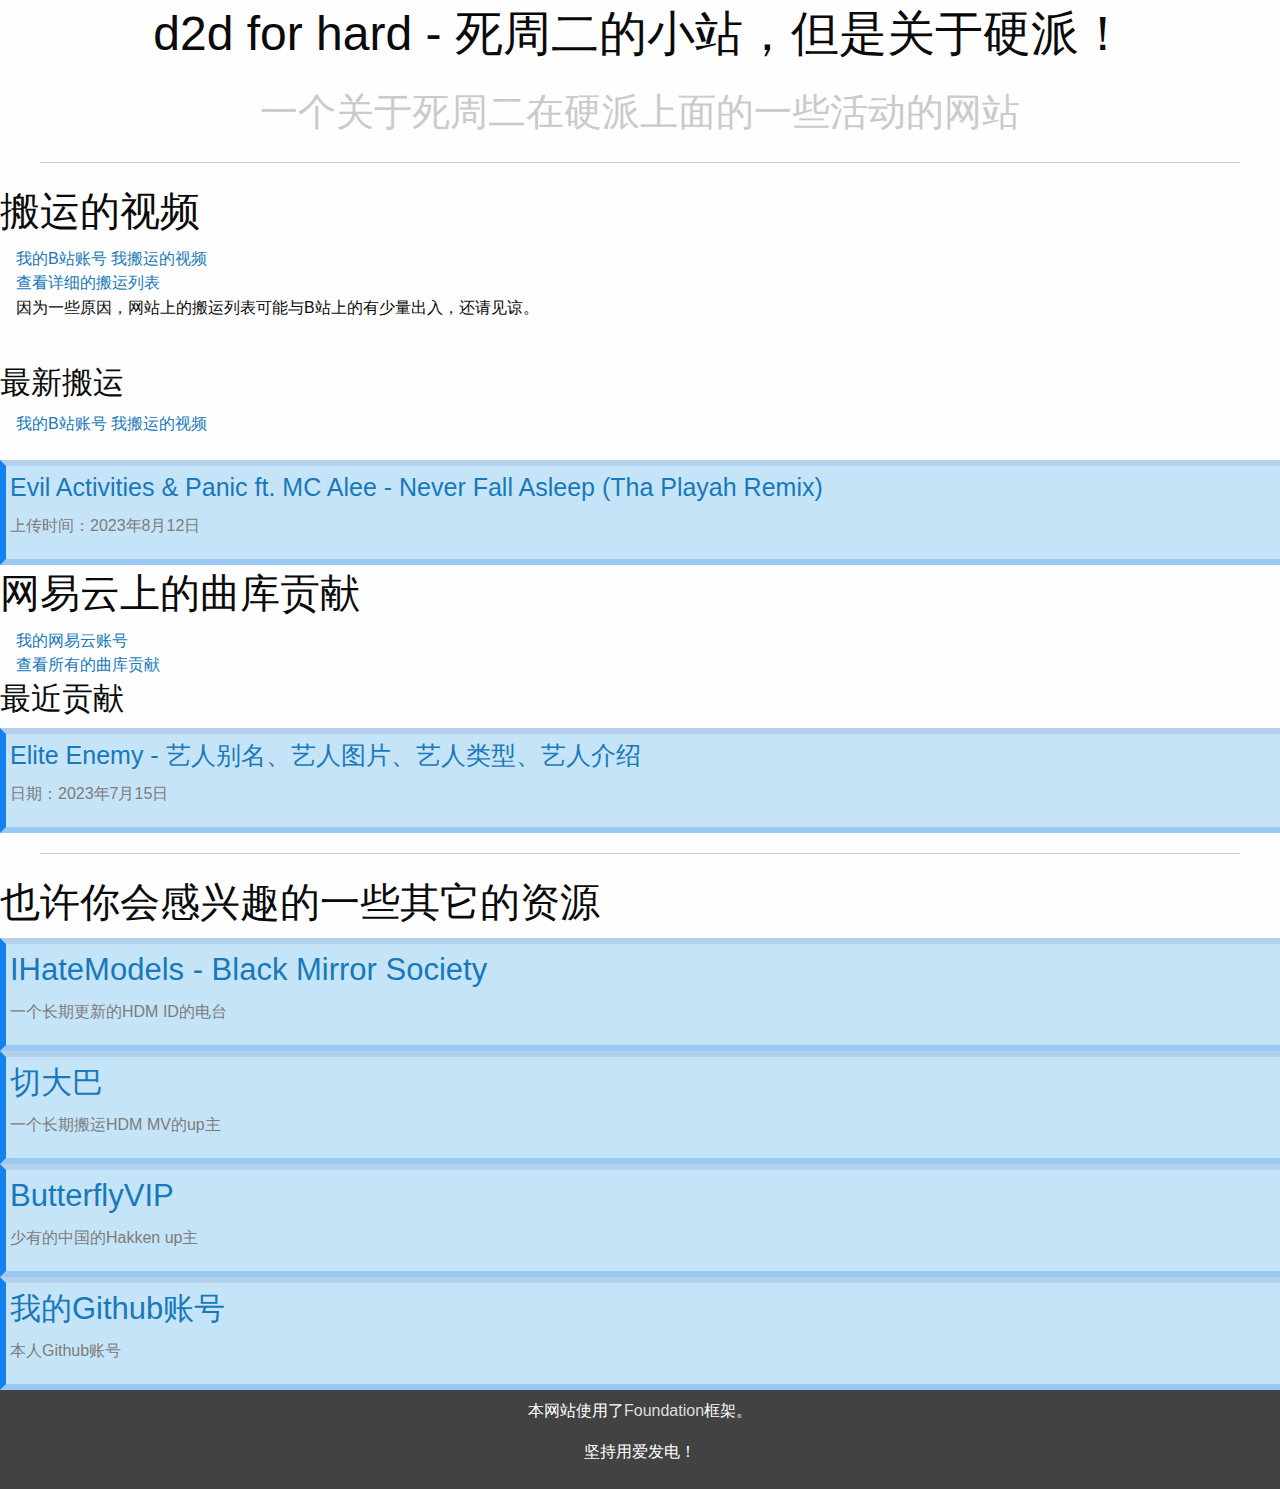
<file: index.html>
<!DOCTYPE html>
<html>
    <head>
        <meta charset="utf-8">
        <title>d2d for hard - 死周二的小站</title>
        <link rel="stylesheet" href="fondation/foundation.min.css">
        <link rel="stylesheet" href="http://static.runoob.com/assets/foundation-icons/foundation-icons.css">
        <link rel="stylesheet" href="style.css">
        <style>
            .infomv {
                margin-left: 1em;
            }

        </style>
    </head>
    <body>
        <h1>d2d for hard - 死周二的小站，但是关于硬派！</h1>
        <h1><small>一个关于死周二在硬派上面的一些活动的网站</small></h1>
        <hr/>

        <h2>搬运的视频</h2>
        <div class="infomv">
            <a href="https://space.bilibili.com/686498521?spm_id_from=333.1007.0.0"><i class="fi-torso"></i> 我的B站账号</a>
            <a href="https://space.bilibili.com/686498521/channel/seriesdetail?sid=2903178"><i class="fi-list"></i> 我搬运的视频</a>
            <br/>
            <a href="mvlist.html">查看详细的搬运列表</a>
            <p>因为一些原因，网站上的搬运列表可能与B站上的有少量出入，还请见谅。</p>
        </div>
        <br/>
        <h3>最新搬运</h3>
        <div class="infomv">
            <a href="https://space.bilibili.com/686498521?spm_id_from=333.1007.0.0"><i class="fi-torso"></i> 我的B站账号</a>
            <a href="https://space.bilibili.com/686498521/channel/seriesdetail?sid=2903178"><i class="fi-list"></i> 我搬运的视频</a>
        </div>
        <br/>

        <div class="block">
            <h4><a href="https://www.bilibili.com/video/BV1zj41167Gz/?share_source=copy_web&vd_source=64d7505c37947da7cad09c0c598b1821">Evil Activities & Panic ft. MC Alee - Never Fall Asleep (Tha Playah Remix)</a></h4>
            <p>上传时间：2023年8月12日</p>
        </div>

        <h2>网易云上的曲库贡献</h2>
        <div class="infomv">
            <a href="https://music.163.com/#/user/home?id=287477630"><i class="fi-torso"></i> 我的网易云账号</a>
            <br/>
            <a href="wikilist.html">查看所有的曲库贡献</a>
        </div>
        <h3>最近贡献</h3>
        <div class="block">
            <h4><a href="https://music.163.com/#/artist?id=52076076">Elite Enemy - 艺人别名、艺人图片、艺人类型、艺人介绍</a></h4>
            <p>日期：2023年7月15日</p>
        </div>

        <hr/>
        <h2>也许你会感兴趣的一些其它的资源</h2>
        <div class="block other">
            <h3><a href="https://music.163.com/#/djradio?id=795007417">IHateModels - Black Mirror Society</a></h3>
            <p>一个长期更新的HDM ID的电台</p>
        </div>
        <div class="block other">
            <h3><a href="https://space.bilibili.com/11249904/?spm_id_from=333.999.0.0">切大巴</a></h3>
            <p>一个长期搬运HDM MV的up主</p>
        </div>
        <div class="block other">
            <h3><a href="https://space.bilibili.com/1526773093/?spm_id_from=333.999.0.0">ButterflyVIP</a></h3>
            <p>少有的中国的Hakken up主</p>
        </div>
        <div class="block other">
            <h3><a href="https://github.com/Dead2Days">我的Github账号</a></h3>
            <p>本人Github账号</p>
        </div>

        <div class="bott">
            <p>本网站使用了<a href="http://foundation.zurb.com/">Foundation</a>框架。</p>
            <p>坚持用爱发电！</p>
        </div>
    </body>
</html>
</file>
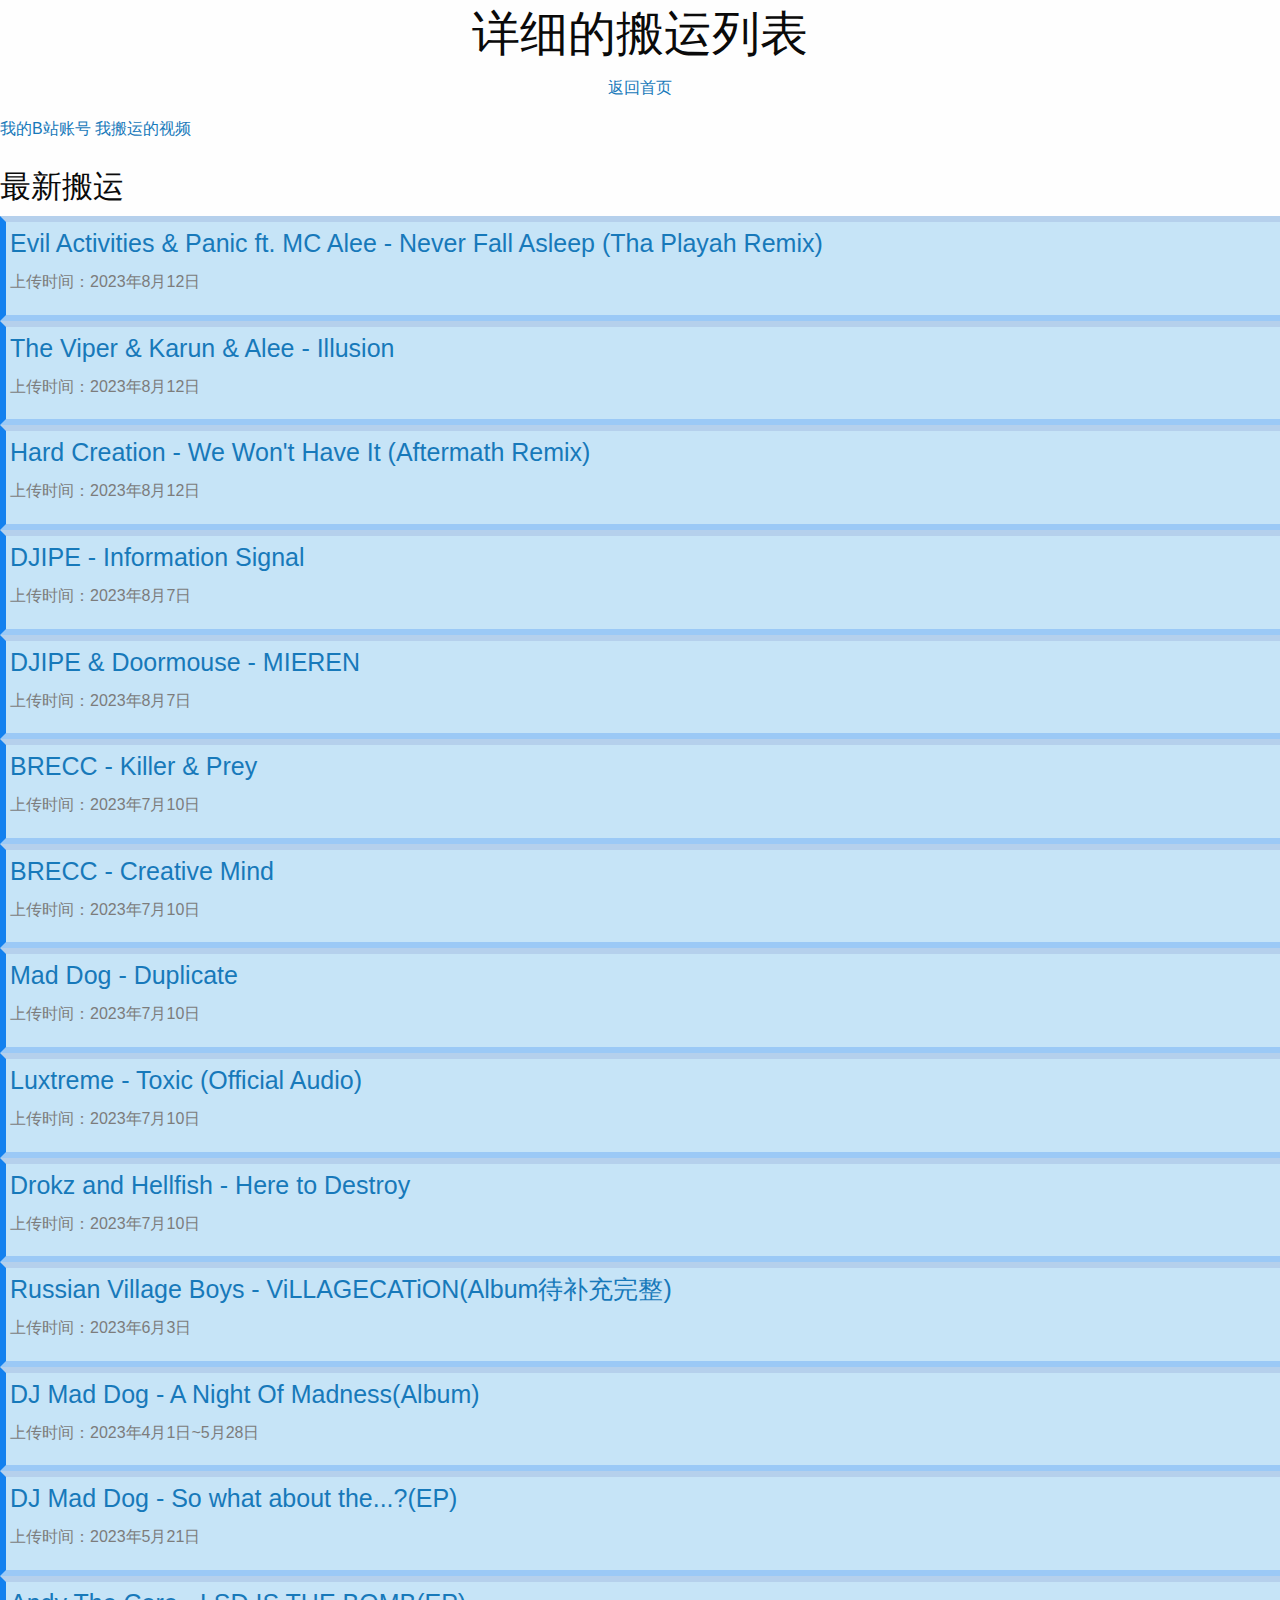
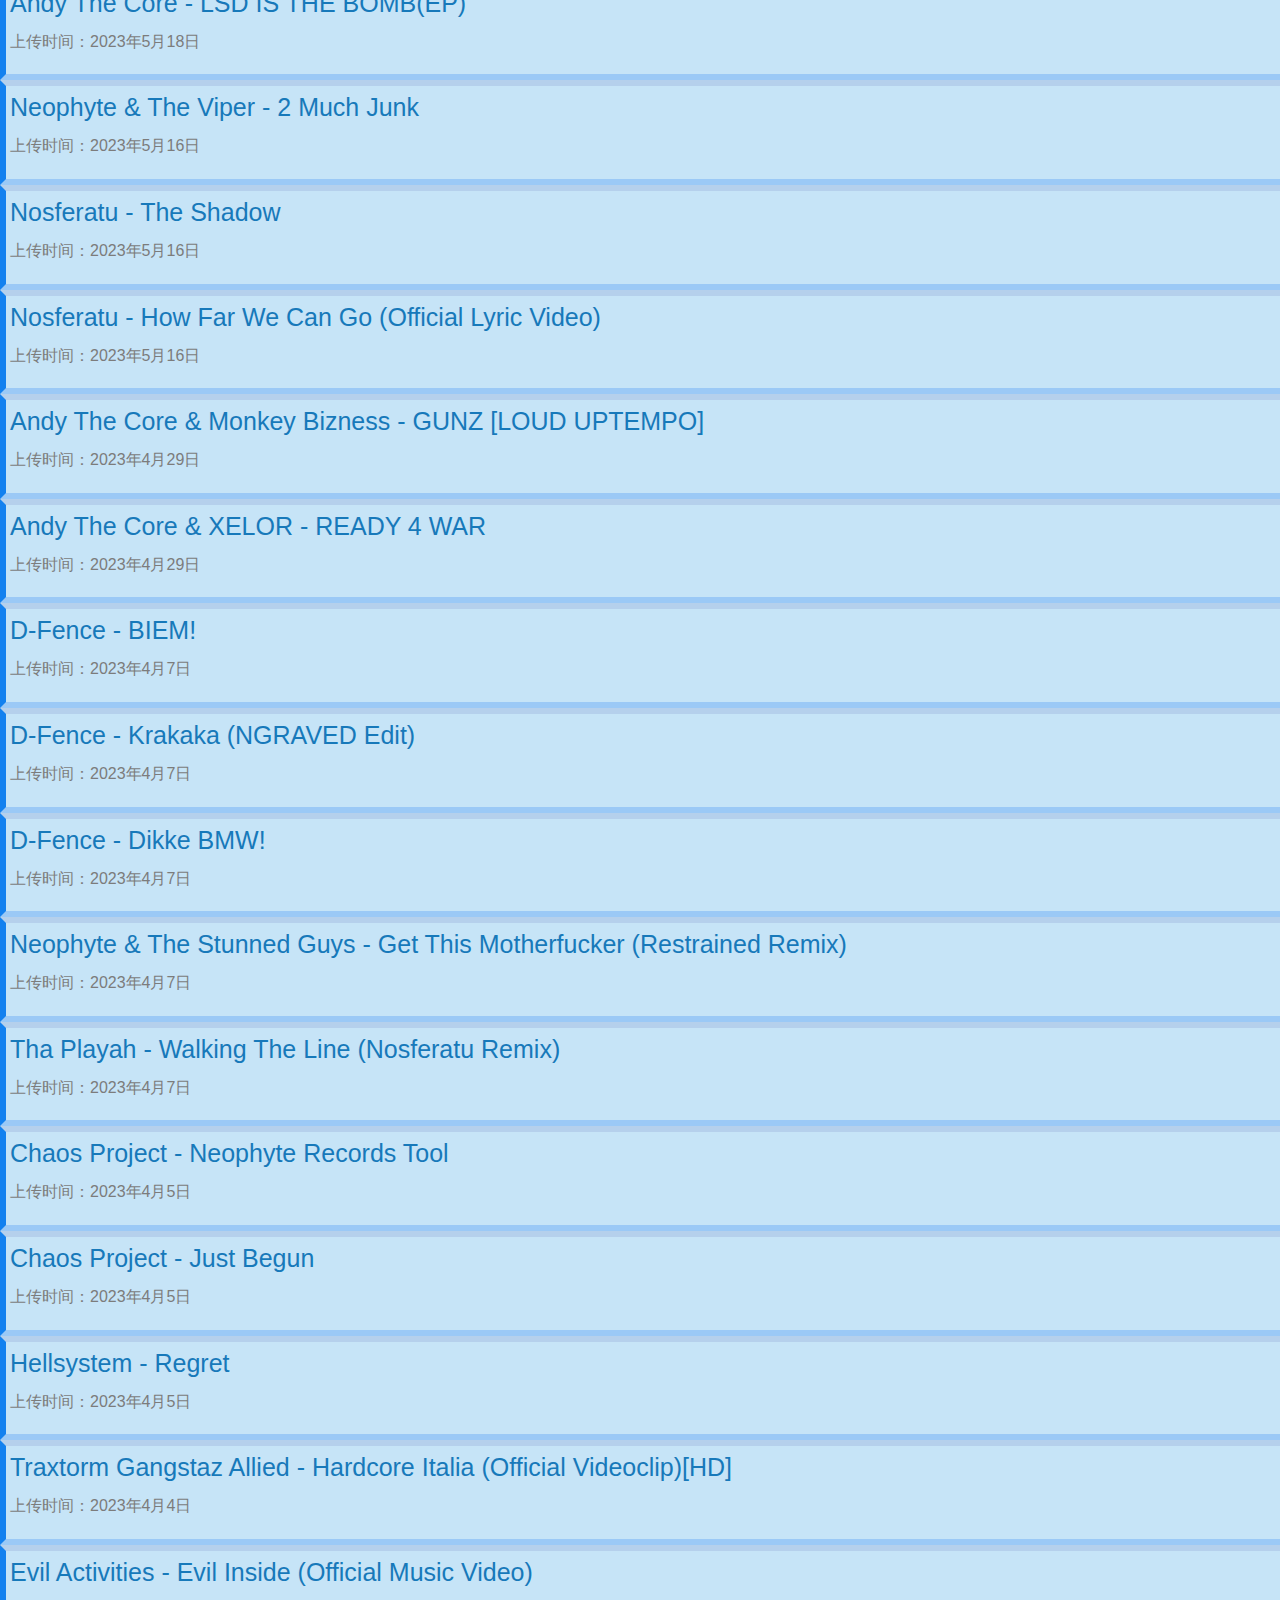
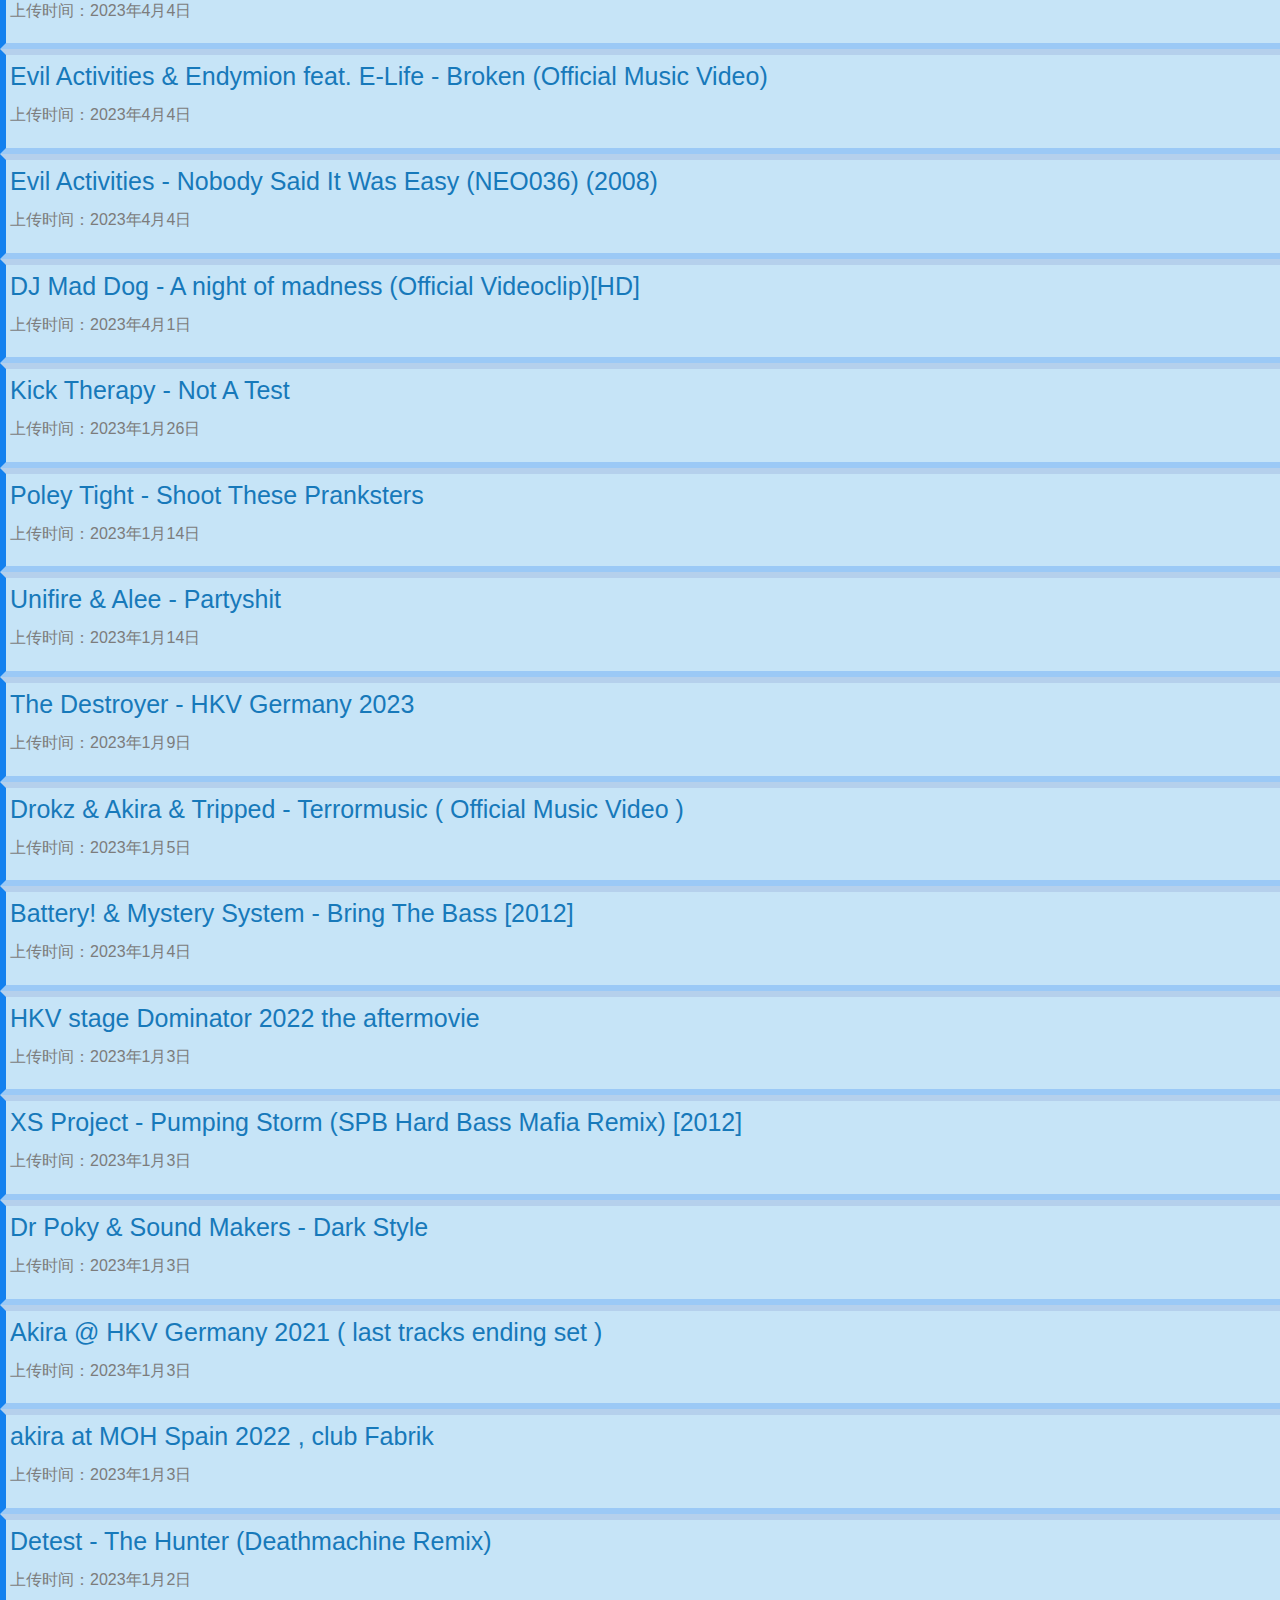
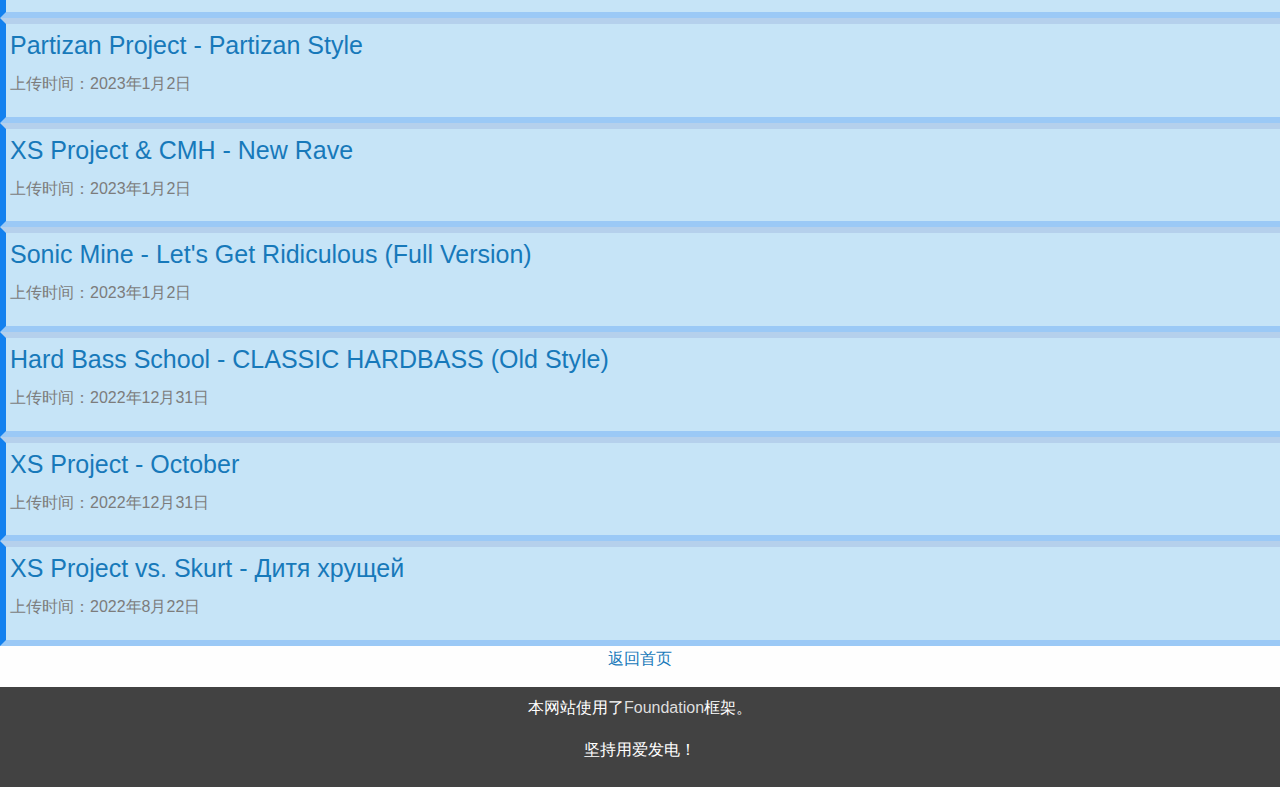
<file: mvlist.html>
<!DOCTYPE html>
<html>
    <head>
        <meta charset="utf-8"/>
        <title>详细的搬运列表</title>
        <link rel="stylesheet" href="fondation/foundation.min.css">
        <link rel="stylesheet" href="http://static.runoob.com/assets/foundation-icons/foundation-icons.css">
        <link rel="stylesheet" href="style.css">
        <style>
            #bac {
                text-align: center;
            }
        </style>
    </head>
    <body>
        <h1>详细的搬运列表</h1>
        <p id="bac"><a href="index.html">返回首页</a></p>

        <div class="infomv">
            <a href="https://space.bilibili.com/686498521?spm_id_from=333.1007.0.0"><i class="fi-torso"></i> 我的B站账号</a>
            <a href="https://space.bilibili.com/686498521/channel/seriesdetail?sid=2903178"><i class="fi-list"></i> 我搬运的视频</a>
        </div>
        <br/>
        <h3>最新搬运</h3>
		<div class="block">
		    <h4><a href="https://www.bilibili.com/video/BV1zj41167Gz/?share_source=copy_web&vd_source=64d7505c37947da7cad09c0c598b1821">Evil Activities & Panic ft. MC Alee - Never Fall Asleep (Tha Playah Remix)</a></h4>
		    <p>上传时间：2023年8月12日</p>
		</div>
		<div class="block">
		    <h4><a href="https://www.bilibili.com/video/BV1Jm4y1p7XT/?share_source=copy_web&vd_source=64d7505c37947da7cad09c0c598b1821">The Viper & Karun & Alee - Illusion</a></h4>
		    <p>上传时间：2023年8月12日</p>
		</div>
		<div class="block">
		    <h4><a href="https://www.bilibili.com/video/BV14h4y1Q7Hd/?share_source=copy_web&vd_source=64d7505c37947da7cad09c0c598b1821">Hard Creation - We Won't Have It (Aftermath Remix)</a></h4>
		    <p>上传时间：2023年8月12日</p>
		</div>
		<div class="block">
		    <h4><a href="https://www.bilibili.com/video/BV1Zp4y137yF/?share_source=copy_web&vd_source=64d7505c37947da7cad09c0c598b1821">DJIPE - Information Signal</a></h4>
		    <p>上传时间：2023年8月7日</p>
		</div>
		<div class="block">
		    <h4><a href="https://www.bilibili.com/video/BV16V4y1e7YZ/?share_source=copy_web&vd_source=64d7505c37947da7cad09c0c598b1821">DJIPE & Doormouse - MIEREN</a></h4>
		    <p>上传时间：2023年8月7日</p>
		</div>
        <div class="block">
            <h4><a href="https://www.bilibili.com/video/BV1NM4y1j7h2/?share_source=copy_web&vd_source=64d7505c37947da7cad09c0c598b1821">BRECC - Killer & Prey</a></h4>
            <p>上传时间：2023年7月10日</p>
        </div>
        <div class="block">
            <h4><a href="https://www.bilibili.com/video/BV1Ng4y1w79x/?share_source=copy_web&vd_source=64d7505c37947da7cad09c0c598b1821">BRECC - Creative Mind</a></h4>
            <p>上传时间：2023年7月10日</p>
        </div>
        <div class="block">
            <h4><a href="https://www.bilibili.com/video/BV1ju411j725/?share_source=copy_web&vd_source=64d7505c37947da7cad09c0c598b1821">Mad Dog - Duplicate</a></h4>
            <p>上传时间：2023年7月10日</p>
        </div>
        <div class="block">
            <h4><a href="https://www.bilibili.com/video/BV1Sg4y1c7dr/?share_source=copy_web&vd_source=64d7505c37947da7cad09c0c598b1821">Luxtreme - Toxic (Official Audio)</a></h4>
            <p>上传时间：2023年7月10日</p>
        </div>
        <div class="block">
            <h4><a href="https://www.bilibili.com/video/BV1Dz4y1E7w8/?share_source=copy_web&vd_source=64d7505c37947da7cad09c0c598b1821">Drokz and Hellfish - Here to Destroy</a></h4>
            <p>上传时间：2023年7月10日</p>
        </div>
        <div class="block">
            <h4><a href="https://space.bilibili.com/686498521/channel/seriesdetail?sid=3307057">Russian Village Boys - ViLLAGECATiON(Album待补充完整)</a></h4>
            <p>上传时间：2023年6月3日</p>
        </div>
        <div class="block">
            <h4><a href="https://space.bilibili.com/686498521/channel/seriesdetail?sid=3307057">DJ Mad Dog - A Night Of Madness(Album)</a></h4>
            <p>上传时间：2023年4月1日~5月28日</p>
        </div>
        <div class="block">
            <h4><a href="https://space.bilibili.com/686498521/channel/seriesdetail?sid=3306966">DJ Mad Dog - So what about the...?(EP)</a></h4>
            <p>上传时间：2023年5月21日</p>
        </div>
        <div class="block">
            <h4><a href="https://space.bilibili.com/686498521/channel/seriesdetail?sid=3299738">Andy The Core - LSD IS THE BOMB(EP)</a></h4>
            <p>上传时间：2023年5月18日</p>
        </div>
        <div class="block">
            <h4><a href="https://www.bilibili.com/video/BV15s4y1M7Kk/?share_source=copy_web&vd_source=64d7505c37947da7cad09c0c598b1821">Neophyte & The Viper - 2 Much Junk</a></h4>
            <p>上传时间：2023年5月16日</p>
        </div>
        <div class="block">
            <h4><a href="https://www.bilibili.com/video/BV1mm4y1b7qa/?share_source=copy_web&vd_source=64d7505c37947da7cad09c0c598b1821">Nosferatu - The Shadow</a></h4>
            <p>上传时间：2023年5月16日</p>
        </div>
        <div class="block">
            <h4><a href="https://www.bilibili.com/video/BV1js4y1M7yi/?share_source=copy_web&vd_source=64d7505c37947da7cad09c0c598b1821">Nosferatu - How Far We Can Go (Official Lyric Video)</a></h4>
            <p>上传时间：2023年5月16日</p>
        </div>
        <div class="block">
            <h4><a href="https://www.bilibili.com/video/BV1Lc411T7R5/?share_source=copy_web&vd_source=64d7505c37947da7cad09c0c598b1821">Andy The Core & Monkey Bizness - GUNZ [LOUD UPTEMPO]</a></h4>
            <p>上传时间：2023年4月29日</p>
        </div>
        <div class="block">
            <h4><a href="https://www.bilibili.com/video/BV1zs4y1R7Yt/?share_source=copy_web&vd_source=64d7505c37947da7cad09c0c598b1821">Andy The Core & XELOR - READY 4 WAR</a></h4>
            <p>上传时间：2023年4月29日</p>
        </div>
        <div class="block">
            <h4><a href="https://www.bilibili.com/video/BV1xs4y1m7ZP/?share_source=copy_web&vd_source=64d7505c37947da7cad09c0c598b1821">D-Fence - BIEM!</a></h4>
            <p>上传时间：2023年4月7日</p>
        </div>
        <div class="block">
            <h4><a href="https://www.bilibili.com/video/BV1zh411g7JP/?share_source=copy_web&vd_source=64d7505c37947da7cad09c0c598b1821">D-Fence - Krakaka (NGRAVED Edit)</a></h4>
            <p>上传时间：2023年4月7日</p>
        </div>
        <div class="block">
            <h4><a href="https://www.bilibili.com/video/BV1Ws4y1m72h/?share_source=copy_web&vd_source=64d7505c37947da7cad09c0c598b1821">D-Fence - Dikke BMW!</a></h4>
            <p>上传时间：2023年4月7日</p>
        </div>
        <div class="block">
            <h4><a href="https://www.bilibili.com/video/BV1Bv4y1n7AM/?share_source=copy_web&vd_source=64d7505c37947da7cad09c0c598b1821">Neophyte & The Stunned Guys - Get This Motherfucker (Restrained Remix)</a></h4>
            <p>上传时间：2023年4月7日</p>
        </div>
        <div class="block">
            <h4><a href="https://www.bilibili.com/video/BV1Go4y1n7g4/?share_source=copy_web&vd_source=64d7505c37947da7cad09c0c598b1821">Tha Playah - Walking The Line (Nosferatu Remix)</a></h4>
            <p>上传时间：2023年4月7日</p>
        </div>
        <div class="block">
            <h4><a href="https://www.bilibili.com/video/BV1mM4y127vH/?share_source=copy_web&vd_source=64d7505c37947da7cad09c0c598b1821">Chaos Project - Neophyte Records Tool</a></h4>
            <p>上传时间：2023年4月5日</p>
        </div>
        <div class="block">
            <h4><a href="https://www.bilibili.com/video/BV19j411w7Ko/?share_source=copy_web&vd_source=64d7505c37947da7cad09c0c598b1821">Chaos Project - Just Begun</a></h4>
            <p>上传时间：2023年4月5日</p>
        </div>
        <div class="block">
            <h4><a href="https://www.bilibili.com/video/BV1Mm4y1673m/?share_source=copy_web&vd_source=64d7505c37947da7cad09c0c598b1821">Hellsystem - Regret</a></h4>
            <p>上传时间：2023年4月5日</p>
        </div>
        <div class="block">
            <h4><a href="https://www.bilibili.com/video/BV1fV4y1S7WC/?share_source=copy_web&vd_source=64d7505c37947da7cad09c0c598b1821">Traxtorm Gangstaz Allied - Hardcore Italia (Official Videoclip)[HD]</a></h4>
            <p>上传时间：2023年4月4日</p>
        </div>
        <div class="block">
            <h4><a href="https://www.bilibili.com/video/BV1TN411P7oQ/?share_source=copy_web&vd_source=64d7505c37947da7cad09c0c598b1821">Evil Activities - Evil Inside (Official Music Video)</a></h4>
            <p>上传时间：2023年4月4日</p>
        </div>
        <div class="block">
            <h4><a href="https://www.bilibili.com/video/BV1CV4y1S7ny/?share_source=copy_web&vd_source=64d7505c37947da7cad09c0c598b1821">Evil Activities & Endymion feat. E-Life - Broken (Official Music Video)</a></h4>
            <p>上传时间：2023年4月4日</p>
        </div>
        <div class="block">
            <h4><a href="https://www.bilibili.com/video/BV1SM4y127FG/?share_source=copy_web&vd_source=64d7505c37947da7cad09c0c598b1821">Evil Activities - Nobody Said It Was Easy (NEO036) (2008)</a></h4>
            <p>上传时间：2023年4月4日</p>
        </div>
        <div class="block">
            <h4><a href="https://www.bilibili.com/video/BV1ta4y1M7Ax/?share_source=copy_web&vd_source=64d7505c37947da7cad09c0c598b1821">DJ Mad Dog - A night of madness (Official Videoclip)[HD]</a></h4>
            <p>上传时间：2023年4月1日</p>
        </div>
        <div class="block">
            <h4><a href="https://www.bilibili.com/video/BV1iv4y1k7z9/?share_source=copy_web&vd_source=64d7505c37947da7cad09c0c598b1821">Kick Therapy - Not A Test</a></h4>
            <p>上传时间：2023年1月26日</p>
        </div>
        <div class="block">
            <h4><a href="https://www.bilibili.com/video/BV1Y3411Z7A1/?share_source=copy_web&vd_source=64d7505c37947da7cad09c0c598b1821">Poley Tight - Shoot These Pranksters</a></h4>
            <p>上传时间：2023年1月14日</p>
        </div>
        <div class="block">
            <h4><a href="https://www.bilibili.com/video/BV15v4y117Vu/?share_source=copy_web&vd_source=64d7505c37947da7cad09c0c598b1821">Unifire & Alee - Partyshit</a></h4>
            <p>上传时间：2023年1月14日</p>
        </div>
        <div class="block">
            <h4><a href="https://www.bilibili.com/video/BV1cx4y1V79t/?share_source=copy_web&vd_source=64d7505c37947da7cad09c0c598b1821">The Destroyer - HKV Germany 2023</a></h4>
            <p>上传时间：2023年1月9日</p>
        </div>
        <div class="block">
            <h4><a href="https://www.bilibili.com/video/BV1WM411a74H/?share_source=copy_web&vd_source=64d7505c37947da7cad09c0c598b1821">Drokz & Akira & Tripped - Terrormusic ( Official Music Video )</a></h4>
            <p>上传时间：2023年1月5日</p>
        </div>
        <div class="block">
            <h4><a href="https://www.bilibili.com/video/BV19G4y117dX/?share_source=copy_web&vd_source=64d7505c37947da7cad09c0c598b1821">Battery! & Mystery System - Bring The Bass [2012]</a></h4>
            <p>上传时间：2023年1月4日</p>
        </div>
        <div class="block">
            <h4><a href="https://www.bilibili.com/video/BV1VY411m7V1/?share_source=copy_web&vd_source=64d7505c37947da7cad09c0c598b1821">HKV stage Dominator 2022 the aftermovie</a></h4>
            <p>上传时间：2023年1月3日</p>
        </div>
        <div class="block">
            <h4><a href="https://www.bilibili.com/video/BV1VK41127mQ/?share_source=copy_web&vd_source=64d7505c37947da7cad09c0c598b1821">XS Project - Pumping Storm (SPB Hard Bass Mafia Remix) [2012]</a></h4>
            <p>上传时间：2023年1月3日</p>
        </div>
        <div class="block">
            <h4><a href="https://www.bilibili.com/video/BV1fA411S7x1/?share_source=copy_web&vd_source=64d7505c37947da7cad09c0c598b1821">Dr Poky & Sound Makers - Dark Style</a></h4>
            <p>上传时间：2023年1月3日</p>
        </div>
        <div class="block">
            <h4><a href="https://www.bilibili.com/video/BV1644y1973f/?share_source=copy_web&vd_source=64d7505c37947da7cad09c0c598b1821">Akira @ HKV Germany 2021 ( last tracks ending set )</a></h4>
            <p>上传时间：2023年1月3日</p>
        </div>
        <div class="block">
            <h4><a href="https://www.bilibili.com/video/BV1bD4y1L7VJ/?share_source=copy_web&vd_source=64d7505c37947da7cad09c0c598b1821">akira at MOH Spain 2022 , club Fabrik</a></h4>
            <p>上传时间：2023年1月3日</p>
        </div>
        <div class="block">
            <h4><a href="https://www.bilibili.com/video/BV1j14y1G7Cn/?share_source=copy_web&vd_source=64d7505c37947da7cad09c0c598b1821">Detest - The Hunter (Deathmachine Remix)</a></h4>
            <p>上传时间：2023年1月2日</p>
        </div>
        <div class="block">
            <h4><a href="https://www.bilibili.com/video/BV1C44y197MD/?share_source=copy_web&vd_source=64d7505c37947da7cad09c0c598b1821">Partizan Project - Partizan Style</a></h4>
            <p>上传时间：2023年1月2日</p>
        </div>
        <div class="block">
            <h4><a href="https://www.bilibili.com/video/BV1zK41117QT/?share_source=copy_web&vd_source=64d7505c37947da7cad09c0c598b1821">XS Project & CMH - New Rave</a></h4>
            <p>上传时间：2023年1月2日</p>
        </div>
        <div class="block">
            <h4><a href="https://www.bilibili.com/video/BV1QM411y77M/?share_source=copy_web&vd_source=64d7505c37947da7cad09c0c598b1821">Sonic Mine - Let's Get Ridiculous (Full Version)</a></h4>
            <p>上传时间：2023年1月2日</p>
        </div>
        <div class="block">
            <h4><a href="https://www.bilibili.com/video/BV1o44y1X7eC/?share_source=copy_web&vd_source=64d7505c37947da7cad09c0c598b1821">Hard Bass School - CLASSIC HARDBASS (Old Style)</a></h4>
            <p>上传时间：2022年12月31日</p>
        </div>
        <div class="block">
            <h4><a href="https://www.bilibili.com/video/BV1zW4y1L7sf/?share_source=copy_web&vd_source=64d7505c37947da7cad09c0c598b1821">XS Project - October</a></h4>
            <p>上传时间：2022年12月31日</p>
        </div>
        <div class="block">
            <h4><a href="https://www.bilibili.com/video/BV1DV4y1p7iC/?share_source=copy_web&vd_source=64d7505c37947da7cad09c0c598b1821">XS Project vs. Skurt - Дитя хрущей</a></h4>
            <p>上传时间：2022年8月22日</p>
        </div>

        <p id="bac"><a href="index.html">返回首页</a></p>

        <div class="bott">
            <p>本网站使用了<a href="http://foundation.zurb.com/">Foundation</a>框架。</p>
            <p>坚持用爱发电！</p>
        </div>
    </body>
</html>
</file>
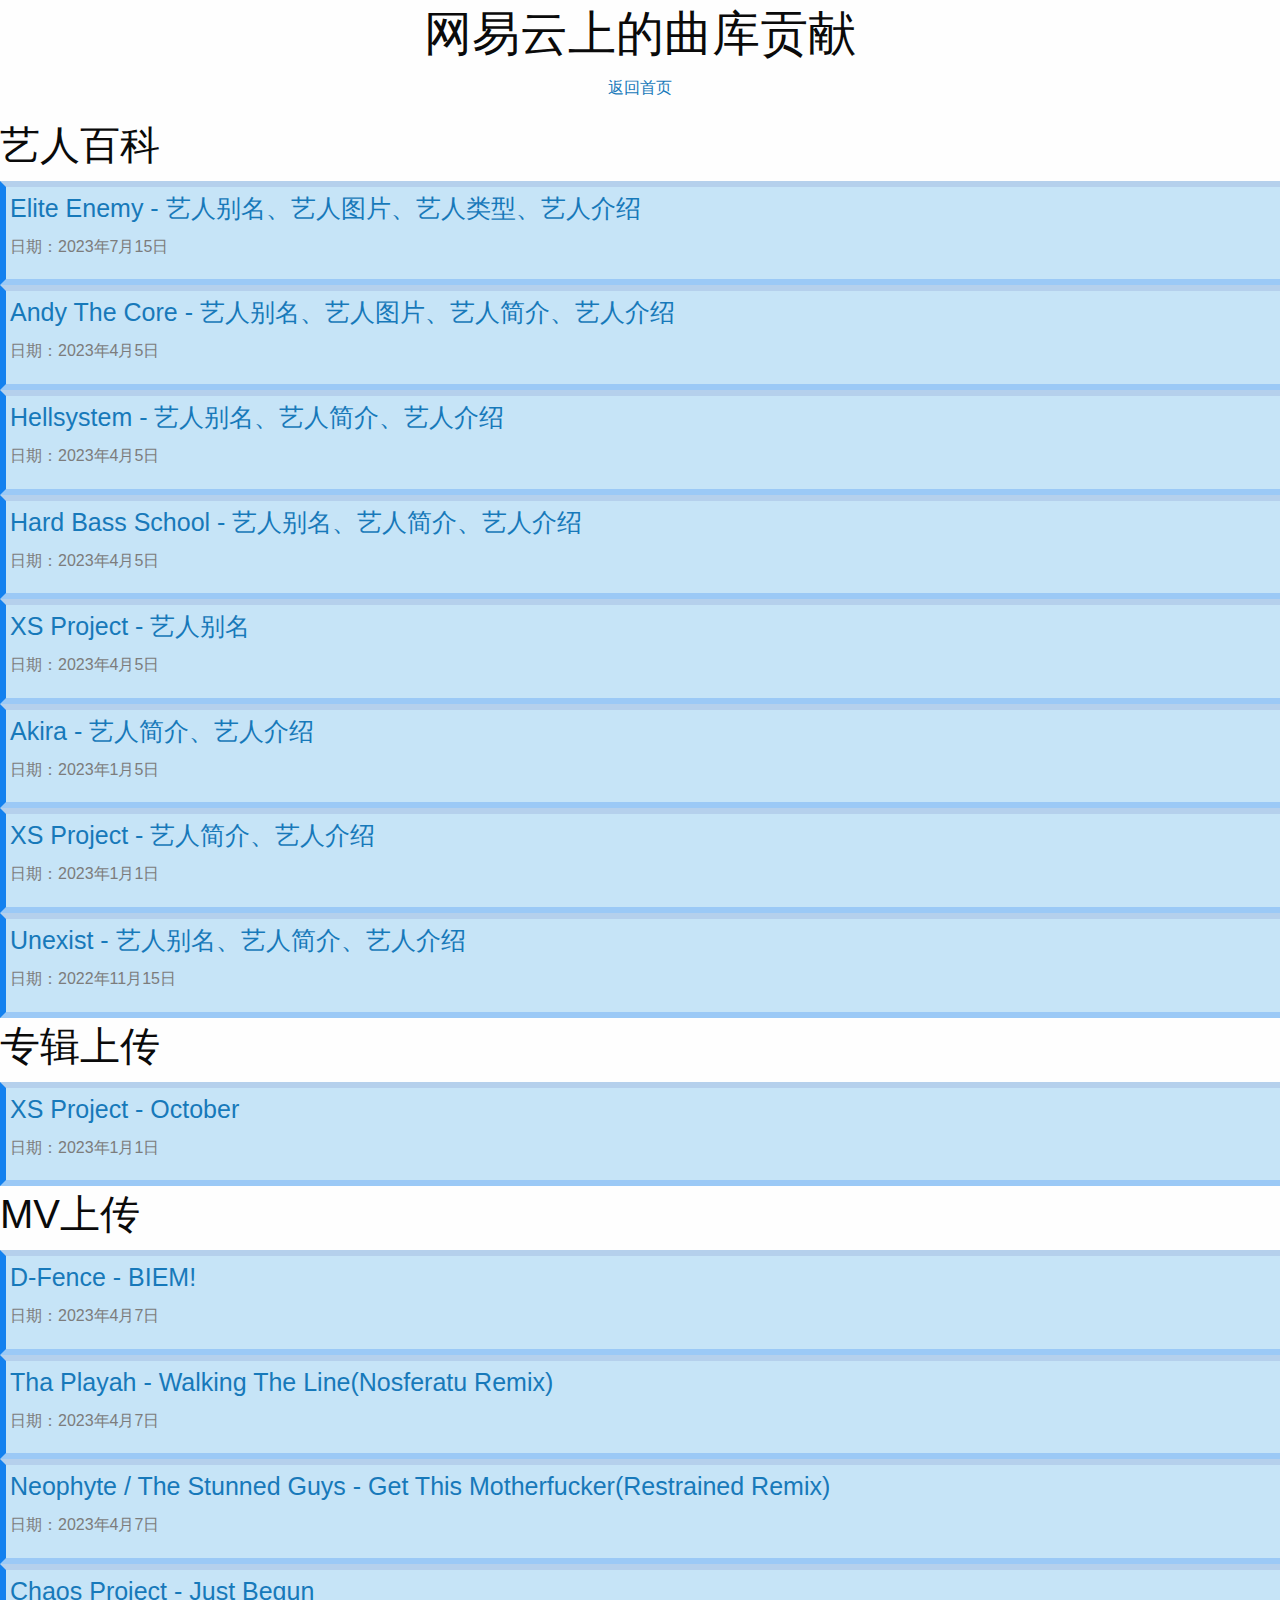
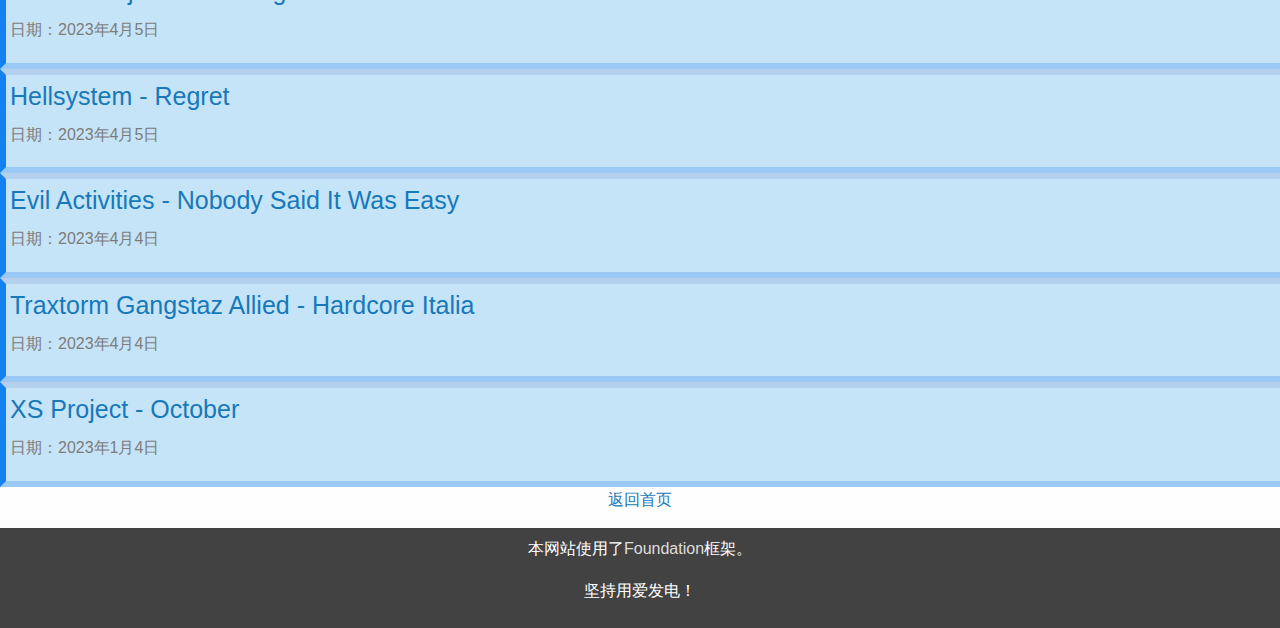
<file: wikilist.html>
<!DOCTYPE html>
<html>
    <head>
        <meta charset="utf-8"/>
        <title>网易云上的曲库贡献</title>
        <link rel="stylesheet" href="fondation/foundation.min.css">
        <link rel="stylesheet" href="http://static.runoob.com/assets/foundation-icons/foundation-icons.css">
        <link rel="stylesheet" href="style.css">
        <style>
            #bac {
                text-align: center;
            }
        </style>
    </head>
    <body>
        <h1>网易云上的曲库贡献</h1>
        <p id="bac"><a href="index.html">返回首页</a></p>

        <h2>艺人百科</h2>
        <div class="block">
            <h4><a href="https://music.163.com/#/artist?id=52076076">Elite Enemy - 艺人别名、艺人图片、艺人类型、艺人介绍</a></h4>
            <p>日期：2023年7月15日</p>
        </div>
        <div class="block">
            <h4><a href="https://music.163.com/#/artist?id=789715">Andy The Core - 艺人别名、艺人图片、艺人简介、艺人介绍</a></h4>
            <p>日期：2023年4月5日</p>
        </div>
        <div class="block">
            <h4><a href="https://music.163.com/#/artist/desc?id=1102188">Hellsystem - 艺人别名、艺人简介、艺人介绍</a></h4>
            <p>日期：2023年4月5日</p>
        </div>
        <div class="block">
            <h4><a href="https://music.163.com/#/artist/desc?id=12771227">Hard Bass School - 艺人别名、艺人简介、艺人介绍</a></h4>
            <p>日期：2023年4月5日</p>
        </div>
        <div class="block">
            <h4><a href="https://music.163.com/#/artist/desc?id=804317">XS Project - 艺人别名</a></h4>
            <p>日期：2023年4月5日</p>
        </div>
        <div class="block">
            <h4><a href="https://music.163.com/#/artist/desc?id=37547758">Akira - 艺人简介、艺人介绍</a></h4>
            <p>日期：2023年1月5日</p>
        </div>
        <div class="block">
            <h4><a href="https://music.163.com/#/artist/desc?id=804317">XS Project - 艺人简介、艺人介绍</a></h4>
            <p>日期：2023年1月1日</p>
        </div>
        <div class="block">
            <h4><a href="https://music.163.com/#/artist/desc?id=145094">Unexist - 艺人别名、艺人简介、艺人介绍</a></h4>
            <p>日期：2022年11月15日</p>
        </div>

        <h2>专辑上传</h2>
        <div class="block">
            <h4><a href="https://music.163.com/#/album?id=157635712">XS Project - October</a></h4>
            <p>日期：2023年1月1日</p>
        </div>

        <h2>MV上传</h2>
        <div class="block">
            <h4><a href="https://music.163.com/#/mv?id=14627111">D-Fence - BIEM!</a></h4>
            <p>日期：2023年4月7日</p>
        </div>
        <div class="block">
            <h4><a href="https://music.163.com/#/mv?id=14627110">Tha Playah - Walking The Line(Nosferatu Remix)</a></h4>
            <p>日期：2023年4月7日</p>
        </div>
        <div class="block">
            <h4><a href="https://music.163.com/#/mv?id=14627841">Neophyte / The Stunned Guys - Get This Motherfucker(Restrained Remix)</a></h4>
            <p>日期：2023年4月7日</p>
        </div>
        <div class="block">
            <h4><a href="https://music.163.com/#/mv?id=14627096">Chaos Project - Just Begun</a></h4>
            <p>日期：2023年4月5日</p>
        </div>
        <div class="block">
            <h4><a href="https://music.163.com/#/mv?id=14627828">Hellsystem - Regret</a></h4>
            <p>日期：2023年4月5日</p>
        </div>
        <div class="block">
            <h4><a href="https://music.163.com/#/mv?id=14627093">Evil Activities - Nobody Said It Was Easy</a></h4>
            <p>日期：2023年4月4日</p>
        </div>
        <div class="block">
            <h4><a href="https://music.163.com/#/mv?id=14627094">Traxtorm Gangstaz Allied - Hardcore Italia</a></h4>
            <p>日期：2023年4月4日</p>
        </div>
        <div class="block">
            <h4><a href="https://music.163.com/#/mv?id=14595350">XS Project - October</a></h4>
            <p>日期：2023年1月4日</p>
        </div>

        <p id="bac"><a href="index.html">返回首页</a></p>

        <div class="bott">
            <p>本网站使用了<a href="http://foundation.zurb.com/">Foundation</a>框架。</p>
            <p>坚持用爱发电！</p>
        </div>
    </body>
</html>
</file>
<file: style.css>
h1 {
    text-align: center;
}

.block {
    background-color: #c6e4f7;
    padding: 4px;
    border-left: 6px solid #1381ef;
    border-bottom: 6px solid #9bc9f6;
    border-top: 6px solid #b5d0ec;
}

.block p {
    color: rgb(124, 124, 124);
}

.bott {
    background-color: rgb(66, 66, 66);
    color: white;
    text-align: center;
    padding: 0.5em;
}

.bott a {
    color:rgb(222, 222, 222);
}
</file>
